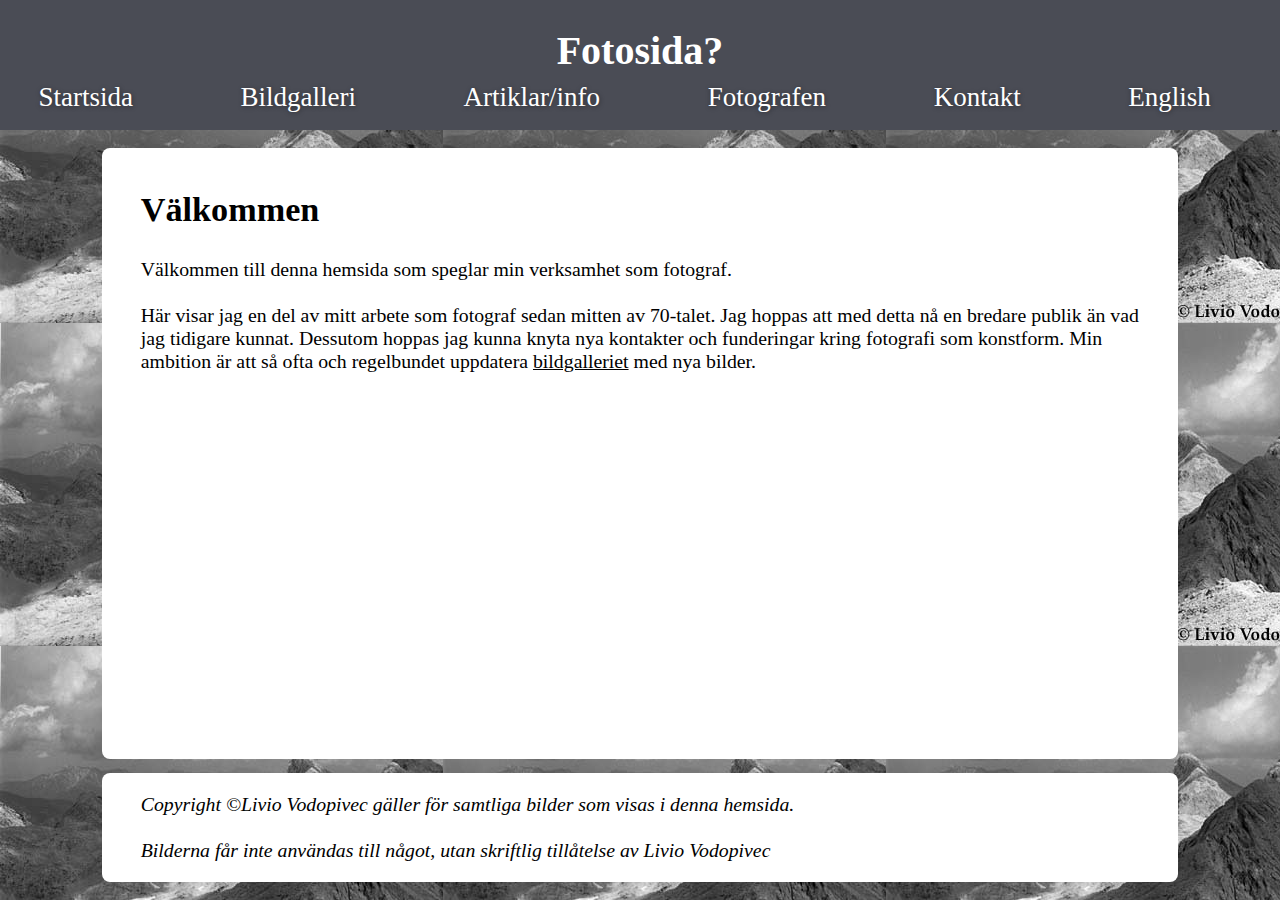
<file: index.html>
<!--startsida-->

<!DOCTYPE html>
<html lang="en">
<head>
    <meta charset="UTF-8">
    <meta name="viewport" content="width=device-width, initial-scale=1.0">
    <meta http-equiv="X-UA-Compatible" content="ie=edge">
    <link rel="stylesheet" media="screen and (max-device-width: 800px)" href="css/style.css">
    <link rel="stylesheet" media="screen and (min-device-width: 800px)" href="css/style-desk.css" />
    <title>Startsida</title>
</head>
<body>
    <div class="drop-down">
        <h3>Navigation</h3>
        <a href="index.html" class="navigation"><span>Startsida</span></a>
        <br> <br>
        <a href="bildgalleri.html"><span>Bildgalleri</span></a>
        <br> <br>
        <a href="artiklar.html"><span>Artiklar/info</span></a>
        <br>
        <br>
        <a href="fotografen.html"><span>Fotografen</span></a>
        <br> <br>
        <a href="kontakt.html"><span>Kontakt</span></a>
        <br> <br>
        <a href=""><span>English</span></a>
    </div>

    <div class="fade-layer"></div>

    <div class = "grid-container">
         <nav>
            <img src="img/baseline_menu_white_18dp.png" alt="meny" class="menu-button">
        </nav>
        <header>
            <h1>Fotosida?</h1>
        </header>
        <main>
            <h2>Välkommen</h2>
            <p>Välkommen till denna hemsida som speglar min verksamhet som fotograf. <br> <br> Här visar jag en del 
                av mitt arbete som fotograf sedan mitten av 70-talet. Jag hoppas att med detta nå en bredare publik än vad jag tidigare 
                kunnat. Dessutom hoppas jag kunna knyta nya kontakter och funderingar kring fotografi som konstform. Min ambition 
                är att så ofta och regelbundet uppdatera <a href="bildgalleri.html" class="in-text"><span>bildgalleriet</span></a> med nya bilder.</p>
        </main>
        <footer>
            <p><i> Copyright ©Livio Vodopivec gäller för samtliga bilder som visas i denna hemsida. <br> <br> Bilderna får inte användas till något, utan skriftlig tillåtelse av Livio Vodopivec</i></p> 
        </footer>
    </div>
    <script src="js/main.js"></script>
</body>
</html>
</file>
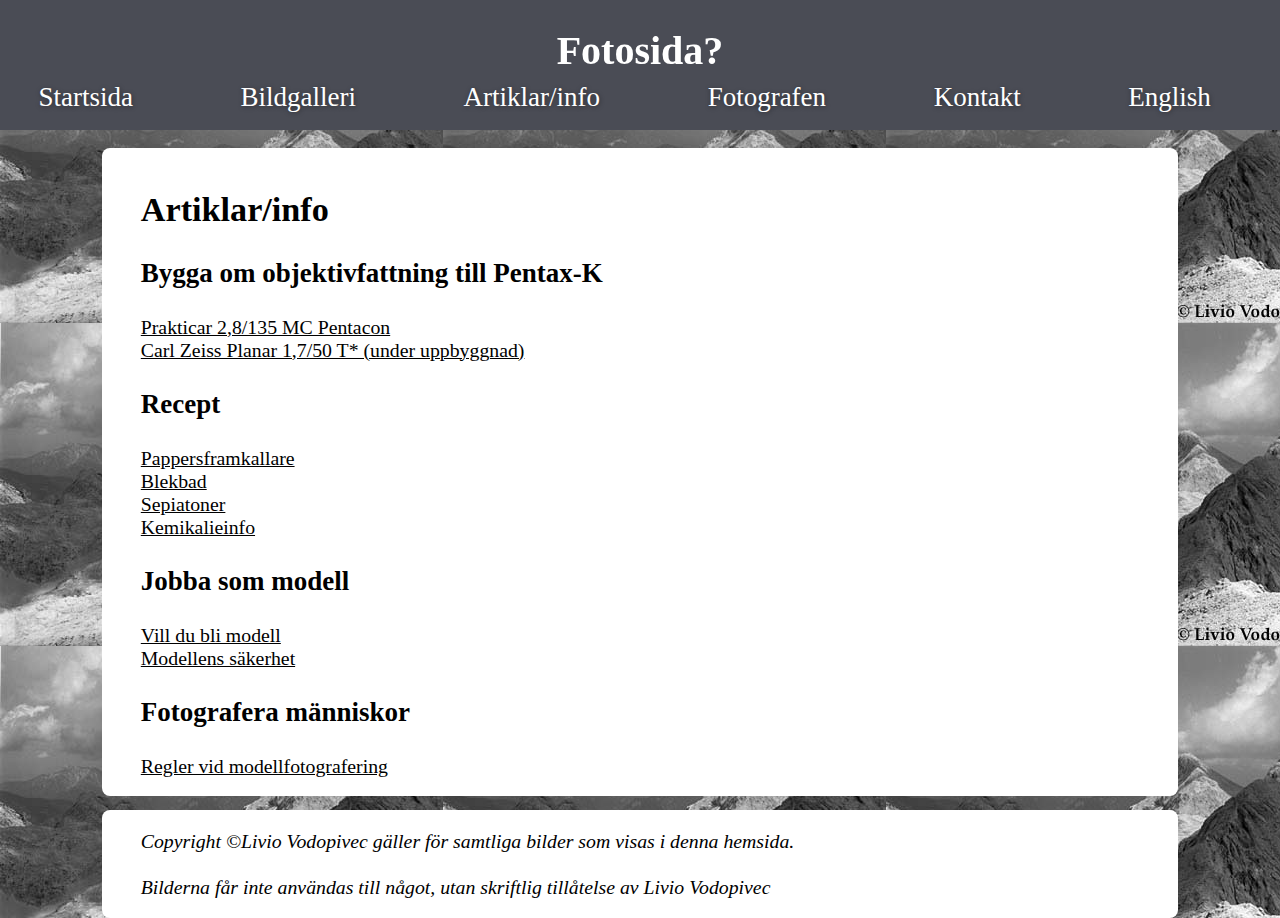
<file: artiklar.html>
<!--artiklar/info-->

<!DOCTYPE html>
<html lang="en">
<head>
    <meta charset="UTF-8">
    <meta name="viewport" content="width=device-width, initial-scale=1.0">
    <meta http-equiv="X-UA-Compatible" content="ie=edge">
    <link rel="stylesheet" media="screen and (max-device-width: 800px)" href="css/style.css">
    <link rel="stylesheet" media="screen and (min-device-width: 800px)" href="css/style-desk.css" />
    <title>Artiklar/info</title>
</head>
<body>
    <div class="drop-down">
        <h3>Navigation</h3>
        <a href="index.html" class="navigation"><span>Startsida</span></a>
        <br> <br>
        <a href="bildgalleri.html"><span>Bildgalleri</span></a>
        <br> <br>
        <a href="artiklar.html"><span>Artiklar/info</span></a>
        <br>
        <br>
        <a href="fotografen.html"><span>Fotografen</span></a>
        <br> <br>
        <a href="kontakt.html"><span>Kontakt</span></a>
        <br> <br>
        <a href=""><span>English</span></a>
    </div>
            
    <div class="fade-layer"></div>

    <div class = "grid-container">
         <nav>
            <img src="img/baseline_menu_white_18dp.png" alt="meny" class="menu-button">
        </nav>
        <header>
            <h1>Fotosida?</h1>
        </header>
        <main>
            <h2>Artiklar/info</h2>
            <h3>Bygga om objektivfattning till Pentax-K</h3>
                <a href="folder-artiklar/instruktions_en/prakticar.html"><span>Prakticar 2,8/135 MC Pentacon</span></a>
                <br>
                <a href="folder-artiklar/instruktions_en/carl.html"><span>Carl Zeiss Planar 1,7/50 T* (under uppbyggnad)</span></a>
                <br>

            <h3>Recept</h3>
                <a href="folder-artiklar/recept/pappersframkallare.html"><span>Pappersframkallare</span></a>
                <br>
                <a href="folder-artiklar/recept/blekbad.html"><span>Blekbad</span></a>
                <br>
                <a href="folder-artiklar/recept/sepiatoner.html"><span>Sepiatoner</span></a>
                <br>
                <a href="folder-artiklar/recept/kemikalier.html"><span>Kemikalieinfo</span></a>
                <br>

            <h3>Jobba som modell</h3>
                <a href="folder-artiklar/modell/vill_modell.html"><span>Vill du bli modell</span></a>
                <br>
                <a href="folder-artiklar/modell/sakerhet.html"><span>Modellens säkerhet</span></a>
                <br>

            <h3>Fotografera människor</h3>
                <a href="folder-artiklar/manniskor/modellfoto_regler.html"><span>Regler vid modellfotografering</span></a>
                <br> <br>
        </main>
        <footer>
            <p><i>Copyright ©Livio Vodopivec gäller för samtliga bilder som visas i denna hemsida. <br> <br> Bilderna får inte användas till något, utan skriftlig tillåtelse av Livio Vodopivec</i></p>
        </footer>
    </div>
    <script src="js/main.js"></script>
</body>
</html>
</file>
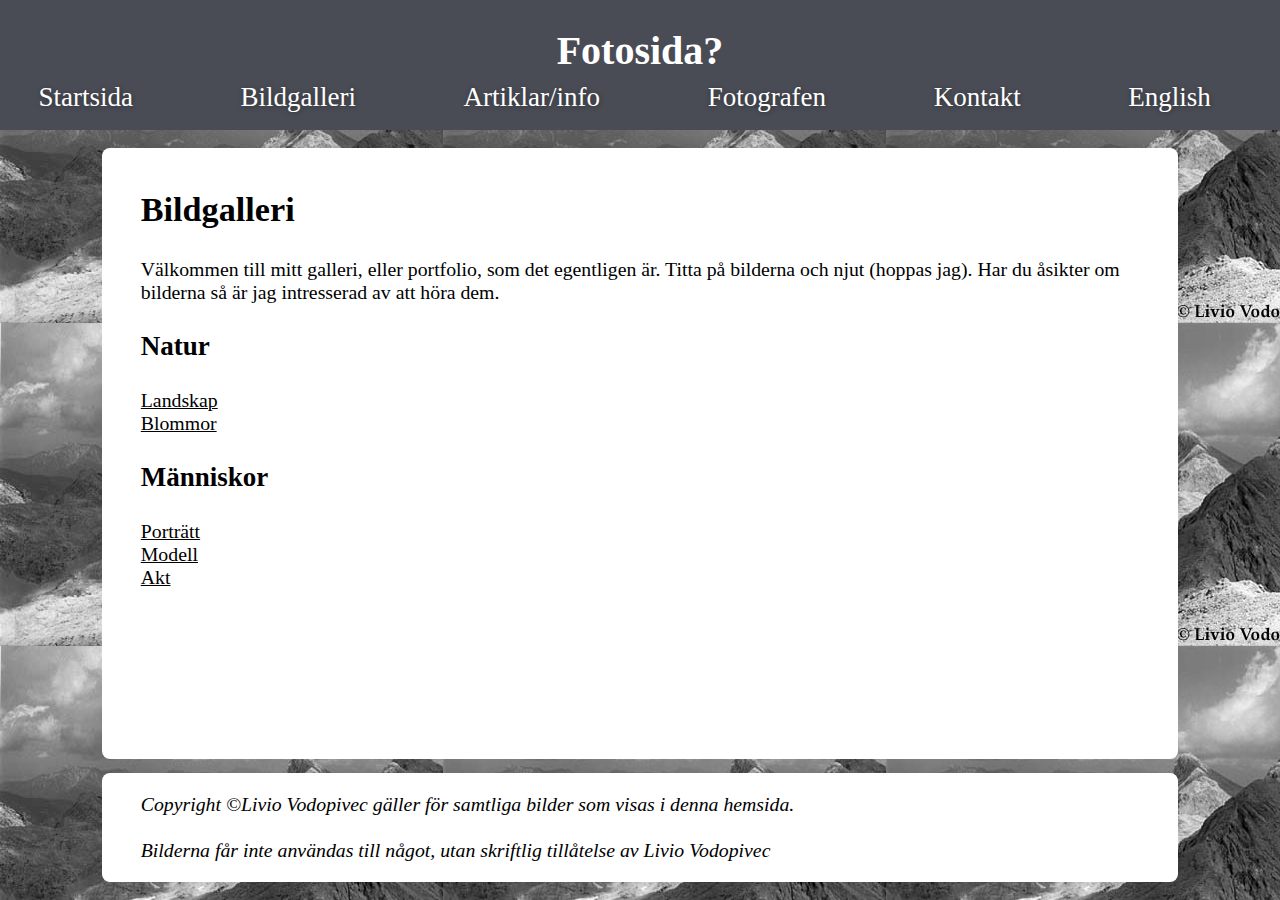
<file: bildgalleri.html>
<!--bildgalleri-->

<!DOCTYPE html>
<html lang="en">
<head>
    <meta charset="UTF-8">
    <meta name="viewport" content="width=device-width, initial-scale=1.0">
    <meta http-equiv="X-UA-Compatible" content="ie=edge">
    <link rel="stylesheet" media="screen and (max-device-width: 800px)" href="css/style.css">
    <link rel="stylesheet" media="screen and (min-device-width: 800px)" href="css/style-desk.css" />
    <title>Bildgalleri</title>
</head>
<body>
    <div class="drop-down">
        <h3>Navigation</h3>
        <a href="index.html" class="navigation"><span>Startsida</span></a>
        <br> <br>
        <a href="bildgalleri.html"><span>Bildgalleri</span></a>
        <br> <br>
        <a href="artiklar.html"><span>Artiklar/info</span></a>
        <br>
        <br>
        <a href="fotografen.html"><span>Fotografen</span></a>
        <br> <br>
        <a href="kontakt.html"><span>Kontakt</span></a>
        <br> <br>
        <a href=""><span>English</span></a>
    </div>
            
    <div class="fade-layer"></div>

    <div class = "grid-container">
         <nav>
            <img src="img/baseline_menu_white_18dp.png" alt="meny" class="menu-button">
        </nav>
        <header>
            <h1>Fotosida?</h1>
        </header>
        <main>
            <h2>Bildgalleri</h2>
            <p>	
                Välkommen till mitt galleri, eller portfolio, som det egentligen är. 
                Titta på bilderna och njut (hoppas jag). Har du åsikter om bilderna 
                så är jag intresserad av att höra dem.</p>
            <h3>Natur</h3>
            <a href="folder-bildgalleri/nature/landscape.html"><span>Landskap</span></a>
            <br>
            <a href="folder-bildgalleri/nature/flowers.html"><span>Blommor</span></a>
            <h3>Människor</h3>
            <a href="folder-bildgalleri/humans/portrait.html"><span>Porträtt</span></a>
            <br>
            <a href=""><span>Modell</span></a>
            <br>
            <a href="folder-bildgalleri/humans/"><span>Akt</span></a>
            <br>
        </main>
        <footer>
            <p><i>Copyright ©Livio Vodopivec gäller för samtliga bilder som visas i denna hemsida. <br><br> Bilderna får inte användas till något, utan skriftlig tillåtelse av Livio Vodopivec</i></p>
        </footer>
    </div>
    <script src="js/main.js"></script>
</body>
</html>
</file>
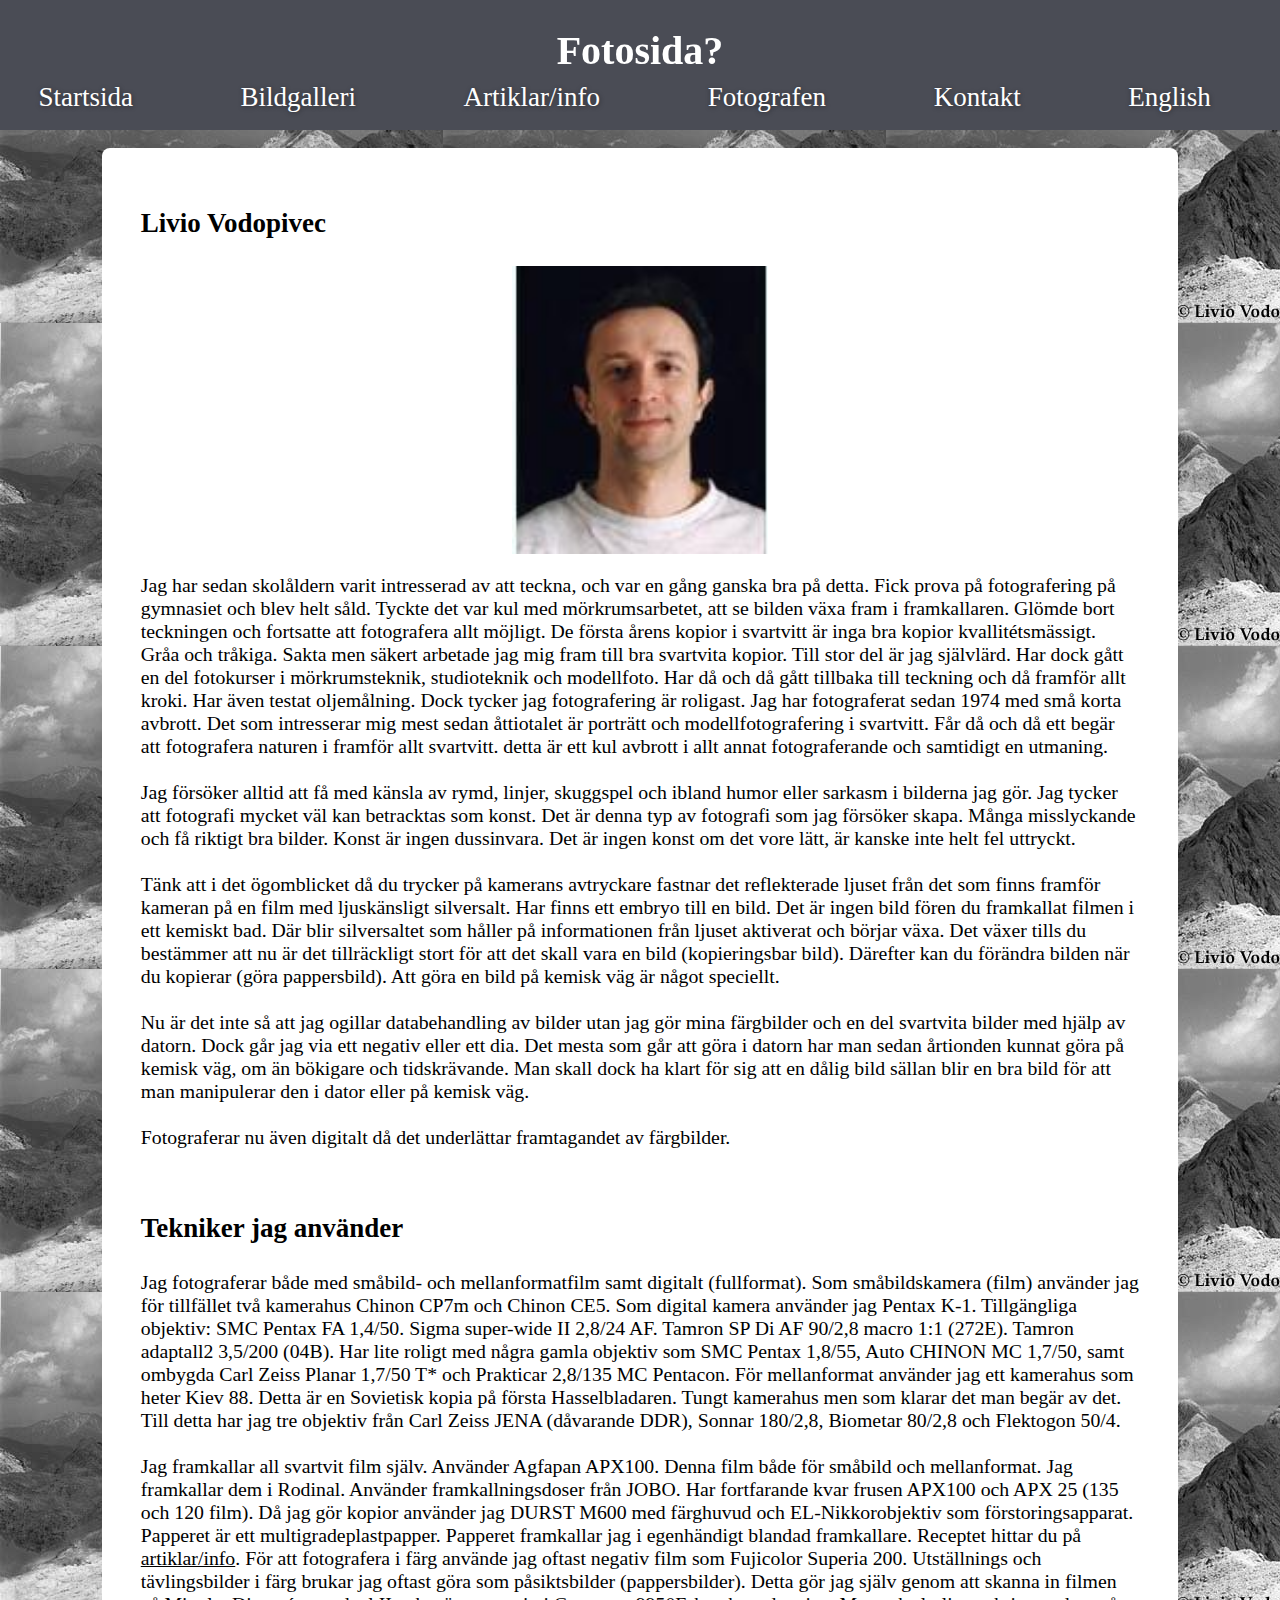
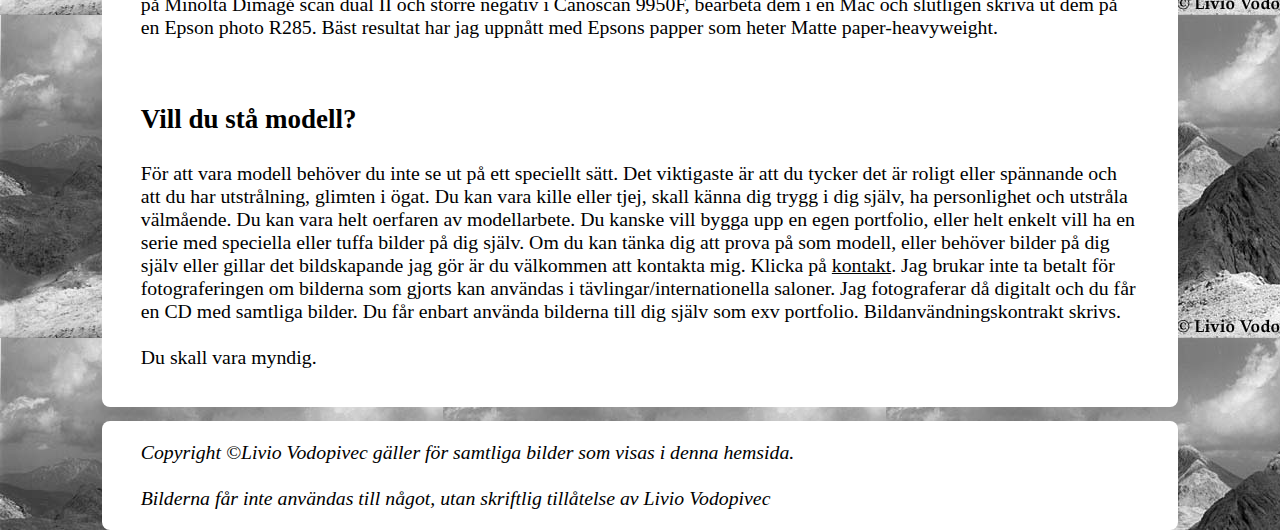
<file: fotografen.html>
<!--fotografen-->

<!DOCTYPE html>
<html lang="en">
<head>
    <meta charset="UTF-8">
    <meta name="viewport" content="width=device-width, initial-scale=1.0">
    <meta http-equiv="X-UA-Compatible" content="ie=edge">
    <link rel="stylesheet" media="screen and (max-device-width: 800px)" href="css/style.css">
    <link rel="stylesheet" media="screen and (min-device-width: 800px)" href="css/style-desk.css" />
    <title>Fotografen</title>
</head>
<body>
    <div class="drop-down">
        <h3>Navigation</h3>
        <a href="index.html" class="navigation"><span>Startsida</span></a>
        <br> <br>
        <a href="bildgalleri.html"><span>Bildgalleri</span></a>
        <br> <br>
        <a href="artiklar.html"><span>Artiklar/info</span></a>
        <br>
        <br>
        <a href="fotografen.html"><span>Fotografen</span></a>
        <br> <br>
        <a href="kontakt.html"><span>Kontakt</span></a>
        <br> <br>
        <a href=""><span>English</span></a>
    </div>
            
    <div class="fade-layer"></div>

    <div class = "grid-container">
         <nav>
            <img src="img/baseline_menu_white_18dp.png" alt="meny" class="menu-button">
        </nav>
        <header>
            <h1>Fotosida?</h1>
        </header>
        <main>
            <div class="links-about">
                <a href="#fotograf"><span>Livio Vodopivec</span></a>
                <br>
                <a href="#teknik"><span>Teknik</span></a>
                <br>
                <a href="#modell"><span>Stå modell</span></a>
            </div>

            <a id="fotograf"><h3>Livio Vodopivec</h3></a>
            <img src="img/profil.jpg" class="images" id="profil" alt="Bild på Livio Vodopivec">
            <p id="fotograf-text">Jag har sedan skolåldern varit intresserad av att teckna, och var en gång ganska bra på detta. 
                Fick prova på fotografering på gymnasiet och blev helt såld. Tyckte det var kul med mörkrumsarbetet, att se 
                bilden växa fram i framkallaren. Glömde bort teckningen och fortsatte att fotografera allt möjligt. De första 
                årens kopior i svartvitt är inga bra kopior kvallitétsmässigt. Gråa och tråkiga. Sakta men säkert arbetade jag 
                mig fram till bra svartvita kopior. Till stor del är jag självlärd. Har dock gått en del fotokurser i mörkrumsteknik, 
                studioteknik och modellfoto. Har då och då gått tillbaka till teckning och då framför allt kroki. Har även testat 
                oljemålning. Dock tycker jag fotografering är roligast. Jag har fotograferat sedan 1974 med små korta avbrott. 
                Det som intresserar mig mest sedan åttiotalet är porträtt och modellfotografering i svartvitt. Får då och då 
                ett begär att fotografera naturen i framför allt svartvitt. detta är ett kul avbrott i allt annat fotograferande 
                och samtidigt en utmaning. <br> <br> Jag försöker alltid att få med känsla av rymd, linjer, skuggspel och ibland humor 
                eller sarkasm i bilderna jag gör. Jag tycker att fotografi mycket väl kan betracktas som konst. Det är denna typ 
                av fotografi som jag försöker skapa. Många misslyckande och få riktigt bra bilder. Konst är ingen dussinvara. 
                Det är ingen konst om det vore lätt, är kanske inte helt fel uttryckt. <br> <br> Tänk att i det ögomblicket då du 
                trycker på kamerans avtryckare fastnar det reflekterade ljuset från det som finns framför kameran på en film 
                med ljuskänsligt silversalt. Har finns ett embryo till en bild. Det är ingen bild fören du framkallat filmen 
                i ett kemiskt bad. Där blir silversaltet som håller på informationen från ljuset aktiverat och börjar växa. 
                Det växer tills du bestämmer att nu är det tillräckligt stort för att det skall vara en bild (kopieringsbar bild). 
                Därefter kan du förändra bilden när du kopierar (göra pappersbild). Att göra en bild på kemisk väg är 
                något speciellt. <br> <br> Nu är det inte så att jag ogillar databehandling av bilder utan jag gör mina färgbilder 
                och en del svartvita bilder med hjälp av datorn. Dock går jag via ett negativ eller ett dia. Det mesta som går 
                att göra i datorn har man sedan årtionden kunnat göra på kemisk väg, om än bökigare och tidskrävande. Man skall 
                dock ha klart för sig att en dålig bild sällan blir en bra bild för att man manipulerar den i dator eller på 
                kemisk väg. <br> <br> Fotograferar nu även digitalt då det underlättar framtagandet av färgbilder. </p>
            
            <a id="teknik"><h3>Tekniker jag använder</h3></a>
            <p id="teknik-text">Jag fotograferar både med småbild- och mellanformatfilm samt digitalt (fullformat).
                Som småbildskamera (film) använder jag för tillfället två kamerahus Chinon CP7m och Chinon CE5. Som digital 
                kamera använder jag Pentax K-1. Tillgängliga objektiv: SMC Pentax FA 1,4/50. Sigma super-wide II 2,8/24 AF. 
                Tamron SP Di AF 90/2,8 macro 1:1 (272E). Tamron adaptall2 3,5/200 (04B). Har lite roligt med några gamla objektiv 
                som SMC Pentax 1,8/55,  Auto CHINON MC 1,7/50,  samt ombygda Carl Zeiss Planar 1,7/50 T* och Prakticar 2,8/135 MC 
                Pentacon. För mellanformat använder jag ett kamerahus som heter Kiev 88. Detta är en Sovietisk kopia på första 
                Hasselbladaren. Tungt kamerahus men som klarar det man begär av det. Till detta har jag tre objektiv från Carl 
                Zeiss JENA (dåvarande DDR), Sonnar 180/2,8, Biometar 80/2,8 och Flektogon 50/4. <br> <br> Jag framkallar all 
                svartvit film själv. Använder Agfapan APX100. Denna film både för småbild och mellanformat. Jag framkallar dem 
                i Rodinal. Använder framkallningsdoser från JOBO. Har fortfarande kvar frusen APX100 och APX 25 (135 och 120 film). 
                Då jag gör kopior använder jag DURST M600 med färghuvud och EL-Nikkorobjektiv som förstoringsapparat. Papperet är 
                ett multigradeplastpapper. Papperet framkallar jag i egenhändigt blandad framkallare. Receptet hittar du på <a href="artiklar.html" class="in-text"><span>artiklar/info</span></a>. 
                För att fotografera i färg använde jag oftast negativ film som Fujicolor Superia 200. Utställnings och tävlingsbilder 
                i färg brukar jag oftast göra som påsiktsbilder (pappersbilder). Detta gör jag själv genom att skanna in filmen på 
                Minolta Dimagé scan dual II och större negativ i Canoscan 9950F, bearbeta dem i en Mac och slutligen skriva ut dem 
                på en Epson photo R285. Bäst resultat har jag uppnått med Epsons papper som heter Matte paper-heavyweight.</p>
            
            <a id="modell"><h3>Vill du stå modell?</h3></a>
            <p id="modell-text">För att vara modell behöver du inte se ut på ett speciellt sätt. Det viktigaste är att du tycker det är roligt 
                eller spännande och att du har utstrålning, glimten i ögat. Du kan vara kille eller tjej, skall känna dig trygg 
                i dig själv, ha personlighet och utstråla välmående. Du kan vara helt oerfaren av modellarbete. Du kanske vill 
                bygga upp en egen portfolio, eller helt enkelt vill ha en serie med speciella eller tuffa bilder på dig själv. 
                Om du kan tänka dig att prova på som modell, eller behöver bilder på dig själv eller gillar det bildskapande jag 
                gör är du välkommen att kontakta mig. Klicka på <a href="kontakt.html" class="in-text"><span>kontakt</span></a>. Jag brukar inte ta betalt för fotograferingen om bilderna 
                som gjorts kan användas i tävlingar/internationella saloner. Jag fotograferar då digitalt och du får en CD med 
                samtliga bilder. Du får enbart använda bilderna till dig själv som exv portfolio. Bildanvändningskontrakt skrivs. <br> <br> Du skall vara myndig. </p>
            <br>
        </main>
        <footer>
            <p><i>Copyright ©Livio Vodopivec gäller för samtliga bilder som visas i denna hemsida. <br> <br> Bilderna får inte användas till något, utan skriftlig tillåtelse av Livio Vodopivec</i></p>
        </footer>
    </div>
    <script src="js/main.js"></script>
</body>
</html>
</file>
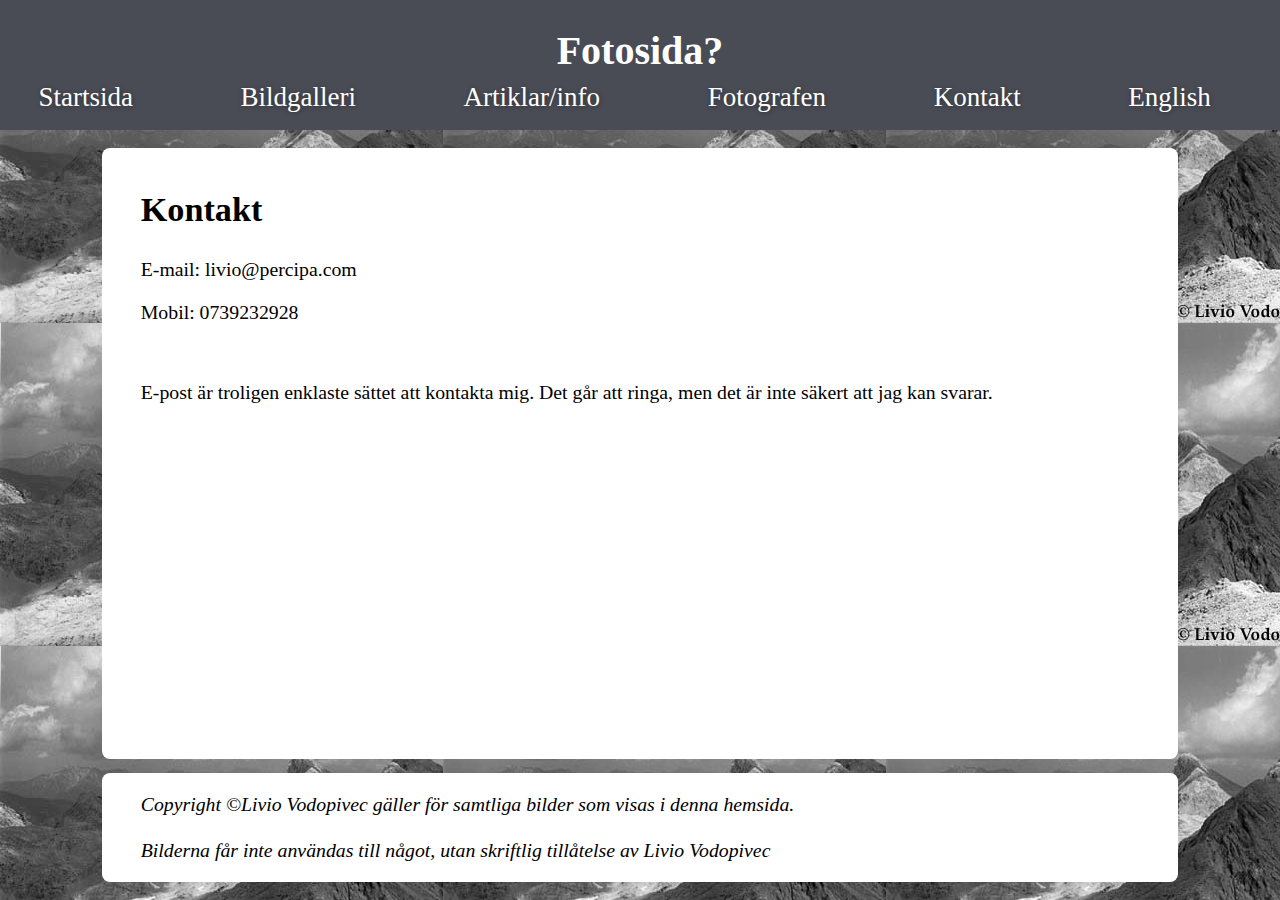
<file: kontakt.html>
<!--Kontakt-->

<!DOCTYPE html>
<html lang="en">
<head>
    <meta charset="UTF-8">
    <meta name="viewport" content="width=device-width, initial-scale=1.0">
    <meta http-equiv="X-UA-Compatible" content="ie=edge">
    <link rel="stylesheet" media="screen and (max-device-width: 800px)" href="css/style.css">
    <link rel="stylesheet" media="screen and (min-device-width: 800px)" href="css/style-desk.css" />
    <title>Kontakt</title>
</head>
<body>
    <div class="drop-down">
        <h3>Navigation</h3>
        <a href="index.html" class="navigation"><span>Startsida</span></a>
        <br> <br>
        <a href="bildgalleri.html"><span>Bildgalleri</span></a>
        <br> <br>
        <a href="artiklar.html"><span>Artiklar/info</span></a>
        <br>
        <br>
        <a href="fotografen.html"><span>Fotografen</span></a>
        <br> <br>
        <a href="kontakt.html"><span>Kontakt</span></a>
        <br> <br>
        <a href=""><span>English</span></a>
    </div>
            
    <div class="fade-layer"></div>

    <div class = "grid-container">
         <nav>
            <img src="img/baseline_menu_white_18dp.png" alt="meny" class="menu-button">
        </nav>
        <header>
            <h1>Fotosida?</h1>
        </header>
        <main>
            <h2>Kontakt</h2>
            <p>E-mail: livio@percipa.com</p>
            <p>Mobil: 0739232928</p>
            <br>
            <p>E-post är troligen enklaste sättet att kontakta mig. Det går att ringa, men det är inte säkert att jag kan svarar.</p>
        </main>
        <footer>
            <p><i>Copyright ©Livio Vodopivec gäller för samtliga bilder som visas i denna hemsida. <br> <br> Bilderna får inte användas till något, utan skriftlig tillåtelse av Livio Vodopivec</i></p>
        </footer>
    </div>
    <script src="js/main.js"></script>
</body>
</html>
</file>
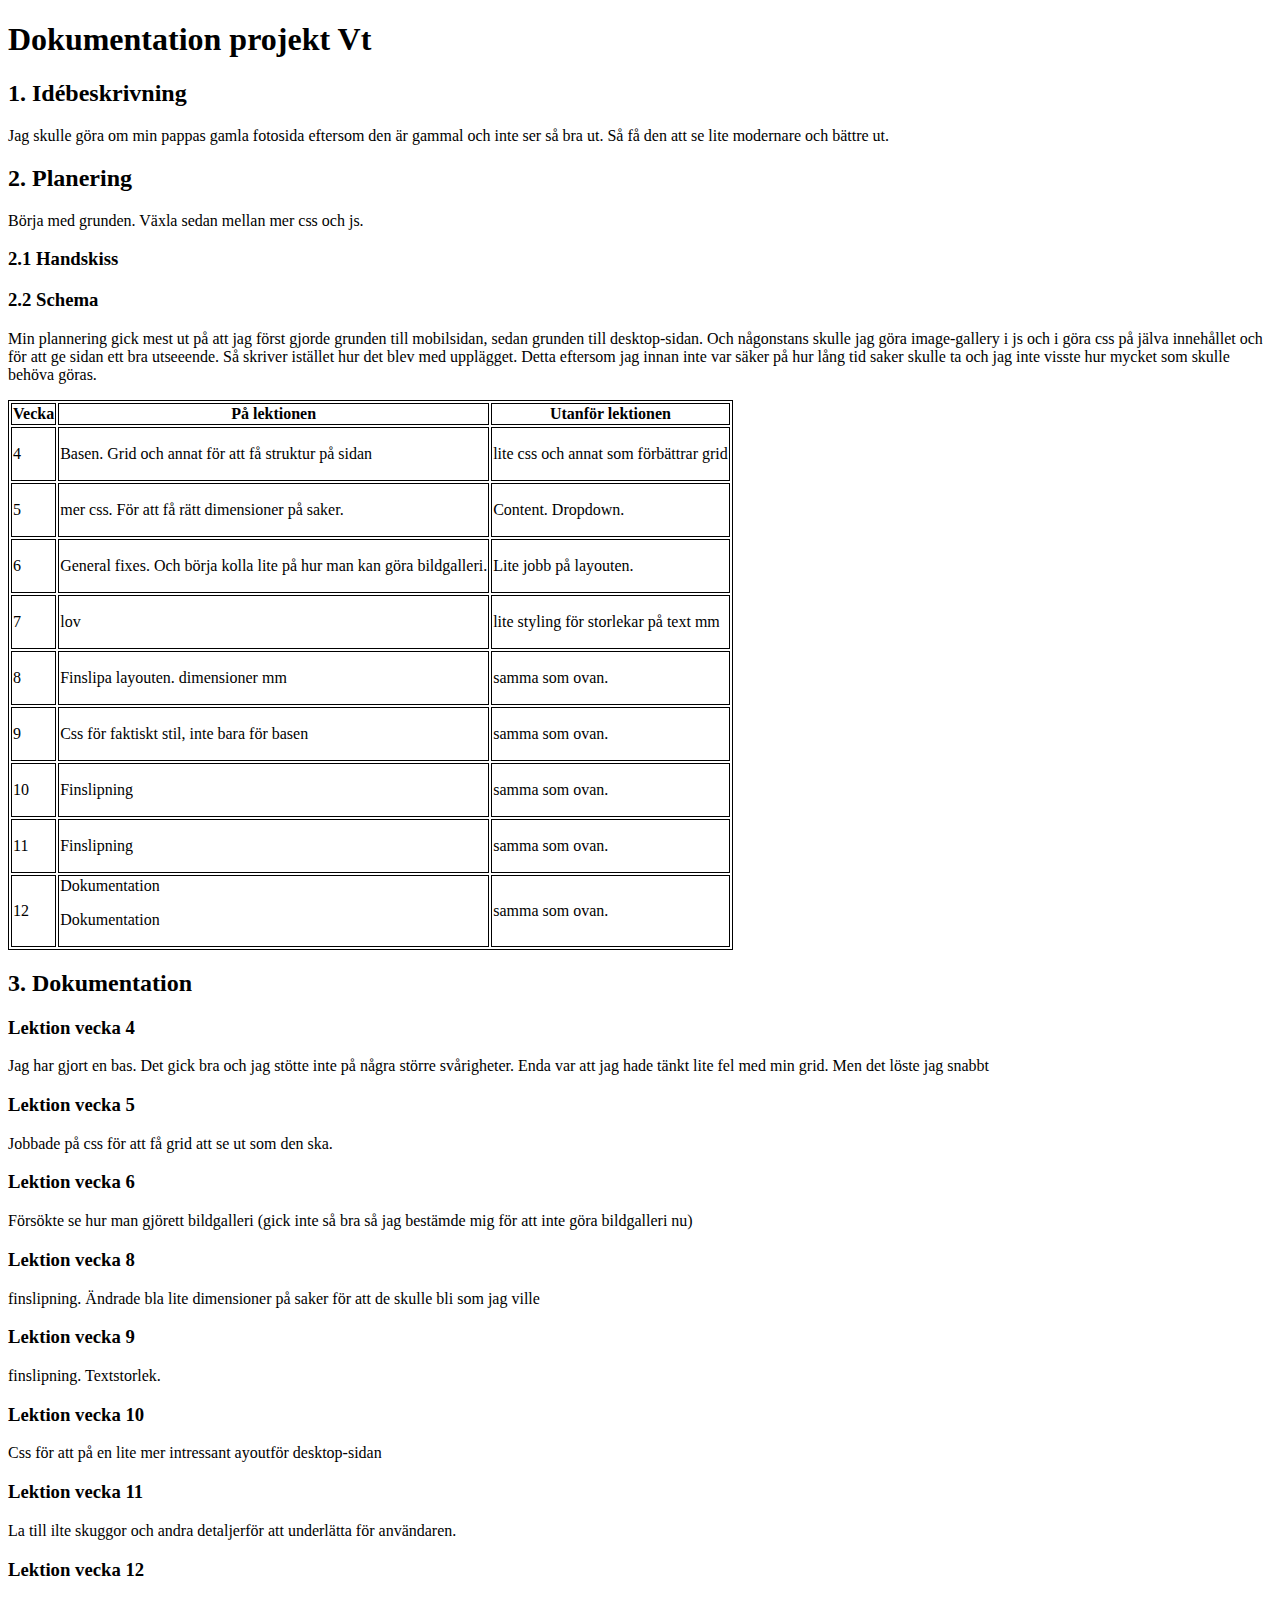
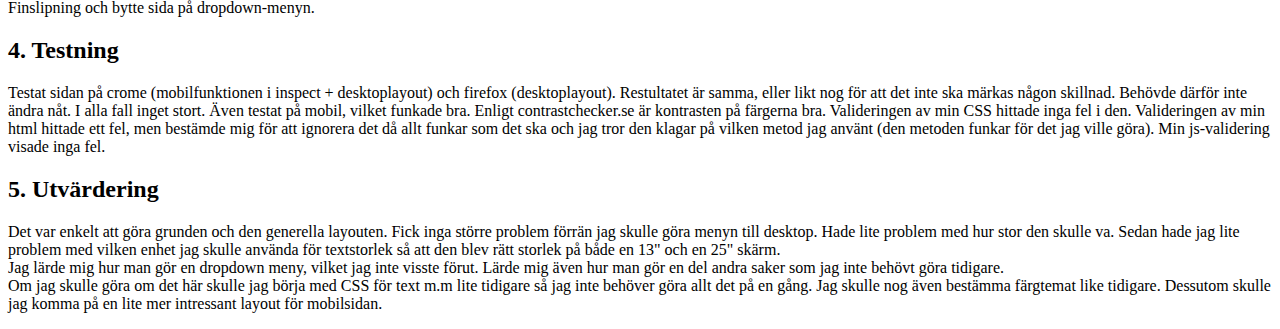
<file: misc/planering.html>
<!-- Se den kommenterade texten i detta html-dokument för att se exempel och förklaringar på hur dokumentationen ska vara uppbyggd. -->

<!-- Länka till detta planeringsdokument i footern till din hemsida. -->

<!DOCTYPE html>
<html lang="en">
<head>
    <meta charset="UTF-8">
    <meta name="viewport" content="width=device-width, initial-scale=1.0">
    <meta http-equiv="X-UA-Compatible" content="ie=edge">
    <title>Dokumentation projekt Vt</title>

    <style>
        table, td, th {
            border: 1px solid black
        }
    </style>

</head>
<body>

    <h1>Dokumentation projekt Vt</h1>

    <h2>1. Idébeskrivning</h2>
    <!-- Vad ska du göra? Vilken är din målgrupp? Om du utvecklar en tidigare sida; Vad ska du förändra/utveckla? -->
    <p>Jag skulle göra om min pappas gamla fotosida eftersom den är gammal och inte ser så bra ut. Så få den att se lite modernare och bättre ut.</p>

    <h2>2. Planering</h2>
    Börja med grunden. Växla sedan mellan mer css och js.

    <h3>2.1 Handskiss</h3>
    <!-- Här lägger du en bild på din handskiss av layouten. Viktigt att du beskriver vilka boxelement som ska användas. Visa även hur du tänker med ditt grid (Hur många kolumner?) -->

    <h3>2.2 Schema</h3>
    <!-- Vad ska du göra när? Inte för detaljerat. -->
    <p>Min plannering gick mest ut på att jag först gjorde grunden till mobilsidan, sedan grunden till desktop-sidan. Och någonstans skulle jag göra image-gallery i js och i göra css på jälva innehållet och för att ge sidan ett bra utseeende. Så skriver istället hur det blev med upplägget. Detta eftersom jag innan inte var säker på hur lång tid saker skulle ta och jag inte visste hur mycket som skulle behöva göras.</p>

    <table>
        <tr>
            <th>Vecka</th><th>På lektionen</th><th>Utanför lektionen</th>
        </tr>

        <tr>
            <td>4</td>
            <td>
            <!-- Vad görs på lektionen vecka 4? -->
            <p>Basen. Grid och annat för att få struktur på sidan</p>
            </td>
            <td>
            <!-- Vad görs utanför lektionen vecka 4? -->
            <p>lite css och annat som förbättrar grid</p>             </td>
        </tr>

        <tr>          
            <td>5</td>
            <td>
            <!-- Vad görs på lektionen vecka 5? -->
            <p>mer css. För att få rätt dimensioner på saker.</p>
            </td>
            <td>
            <!-- Vad görs utanför lektionen vecka 5? -->
            <p>Content. Dropdown.</p> 
            </td>
        </tr>

        <tr>          
            <td>6</td>
            <td>
            <!-- Vad görs på lektionen vecka 6? -->
            <p>General fixes. Och börja kolla lite på hur man kan göra bildgalleri.</p>
            </td>
            <td>
            <!-- Vad görs utanför lektionen vecka 6? -->
            <p>Lite jobb på layouten.</p>
            </td>
        </tr>

        <tr>           
            <td>7</td>
            <td>
            <!-- Vad görs på lektionen vecka 8? -->
            <p>lov</p>
            </td>
            <td>
            <!-- Vad görs utanför lektionen vecka 8? -->
            <p> lite styling för storlekar på text mm</p>
            </td>
        </tr>

        <tr>           
            <td>8</td>
            <td>
            <!-- Vad görs på lektionen vecka 7? -->
            <p>Finslipa layouten. dimensioner mm</p>
            </td>
            <td>
            <!-- Vad görs utanför lektionen vecka 7? -->                
            <p>samma som ovan. </p>
            </td>
        </tr>

        <tr>          
            <td>9</td>
            <td>
            <!-- Vad görs på lektionen vecka 9? -->
            <p>Css för faktiskt stil, inte bara för basen</p>
            </td>
            <td>
            <!-- Vad görs utanför lektionen vecka 9? -->
            <p>samma som ovan. </p>
            </td>
        </tr>

        <tr>          
            <td>10</td>
            <td>
            <!-- Vad görs på lektionen vecka 10? -->
            <p>Finslipning</p>
            </td>
            <td>
            <!-- Vad görs utanför lektionen vecka 10? -->
            <p>samma som ovan. </p>
            </td>
        </tr>

        <tr>           
            <td>11</td>
            <td>
                <p>Finslipning</p>
            <!-- Vad görs på lektionen vecka 11? -->
            </td>
            <td>
            <!-- Vad görs utanför lektionen vecka 11? -->
            <p>samma som ovan. </p>
            </td>
        </tr>

        <tr>          
            <td>12</td>
            <td>
                Dokumentation
            <!-- Vad görs på lektionen vecka 12? -->
            <p>Dokumentation</p>
            </td>
            <td>
                
            <!-- Vad görs utanför lektionen vecka 12? -->
            <p>samma som ovan. </p>
            </td>
        </tr>

    </table>


    <h2>3. Dokumentation</h2>
    <!-- Här skriver du efter varje lektion. Vad har jag gjort? Vad gick bra? Vad gick mindre bra? Vad ska jag tänka på till nästa gång? -->

    <h3>Lektion vecka 4</h3>
    <!-- Fyll på med dokumentation här. -->
    Jag har gjort en bas. Det gick bra och jag stötte inte på några större svårigheter. Enda var att jag hade tänkt lite fel med min grid. Men det löste jag snabbt
    <h3>Lektion vecka 5</h3>
    <!-- Fyll på med dokumentation här. -->
    <p>Jobbade på css för att få grid att se ut som den ska.</p>
    <h3>Lektion vecka 6</h3>
    <!-- Fyll på med dokumentation här. -->
    <p>Försökte se hur man gjörett bildgalleri (gick inte så bra så jag bestämde mig för att inte göra bildgalleri nu)</p>
    <h3>Lektion vecka 8</h3>
    <!-- Fyll på med dokumentation här. -->
    <p>finslipning. Ändrade bla lite dimensioner på saker för att de skulle bli som jag ville</p>
    <h3>Lektion vecka 9</h3>
    <!-- Fyll på med dokumentation här. -->
    <p>finslipning. Textstorlek.</p>
    <h3>Lektion vecka 10</h3>
    <!-- Fyll på med dokumentation här. -->
    <p>Css för att på en lite mer intressant ayoutför desktop-sidan</p>
    <h3>Lektion vecka 11</h3>
    <!-- Fyll på med dokumentation här. -->
    <p>La till ilte skuggor och andra detaljerför att underlätta för användaren.</p>
    <h3>Lektion vecka 12</h3>
    <p>Finslipning och bytte sida på dropdown-menyn.</p>
    <!-- Fyll på med dokumentation här. -->

    <h2>4. Testning</h2>
    <!-- Testa i Chrome + Firefox eller Safari (på både dator och mobil). Skiljer sig resultatet? Har du behövt anpassa ditt kod/innehåll efter de olika webbläsarna? Hur gick valideringen? Vad säger contrastchecker.com om text/bakgrundsfärg? Hur ser resultatet ut på en riktig telefon? -->
    <p>Testat sidan på crome (mobilfunktionen i inspect + desktoplayout) och firefox (desktoplayout). Restultatet är samma, eller likt nog för att det inte ska märkas någon skillnad. 
        Behövde därför inte ändra nåt. I alla fall inget stort. Även testat på mobil, vilket funkade bra. Enligt contrastchecker.se är kontrasten på färgerna bra. Valideringen av min CSS 
        hittade inga fel i den. Valideringen av min html hittade ett fel, men bestämde mig för att ignorera det då allt funkar som det ska och jag tror den klagar på vilken metod jag använt (den metoden funkar för det jag ville göra). Min js-validering visade inga fel.</p>

    <h2>5. Utvärdering</h2>
    <p>Det var enkelt att göra grunden och den generella layouten. Fick inga större problem förrän 
            jag skulle göra menyn till desktop. Hade lite problem med hur stor den skulle va. Sedan hade jag lite problem med vilken enhet jag skulle använda för textstorlek så att den blev rätt storlek på både en 13" och en 25" skärm.
            <br>
            Jag lärde mig hur man gör en dropdown meny, vilket jag inte visste förut. Lärde mig även hur man gör en del andra saker som jag inte behövt göra tidigare. 
            <br>
            Om jag skulle göra om det här skulle jag börja med CSS för text m.m lite tidigare så jag inte behöver göra allt det på en gång. Jag skulle nog även bestämma färgtemat like tidigare. Dessutom skulle jag komma på en lite mer intressant layout för mobilsidan.
    </p>
    <!-- Ex: Vad gick bra/mindre bra? (i arbetet/din förmåga).
    Nyanserat: "hur hade det blivit om jag istället hade...?"
    Konkreta förbättringsförslag i produkt + process. -->

</body>
</html>
</file>
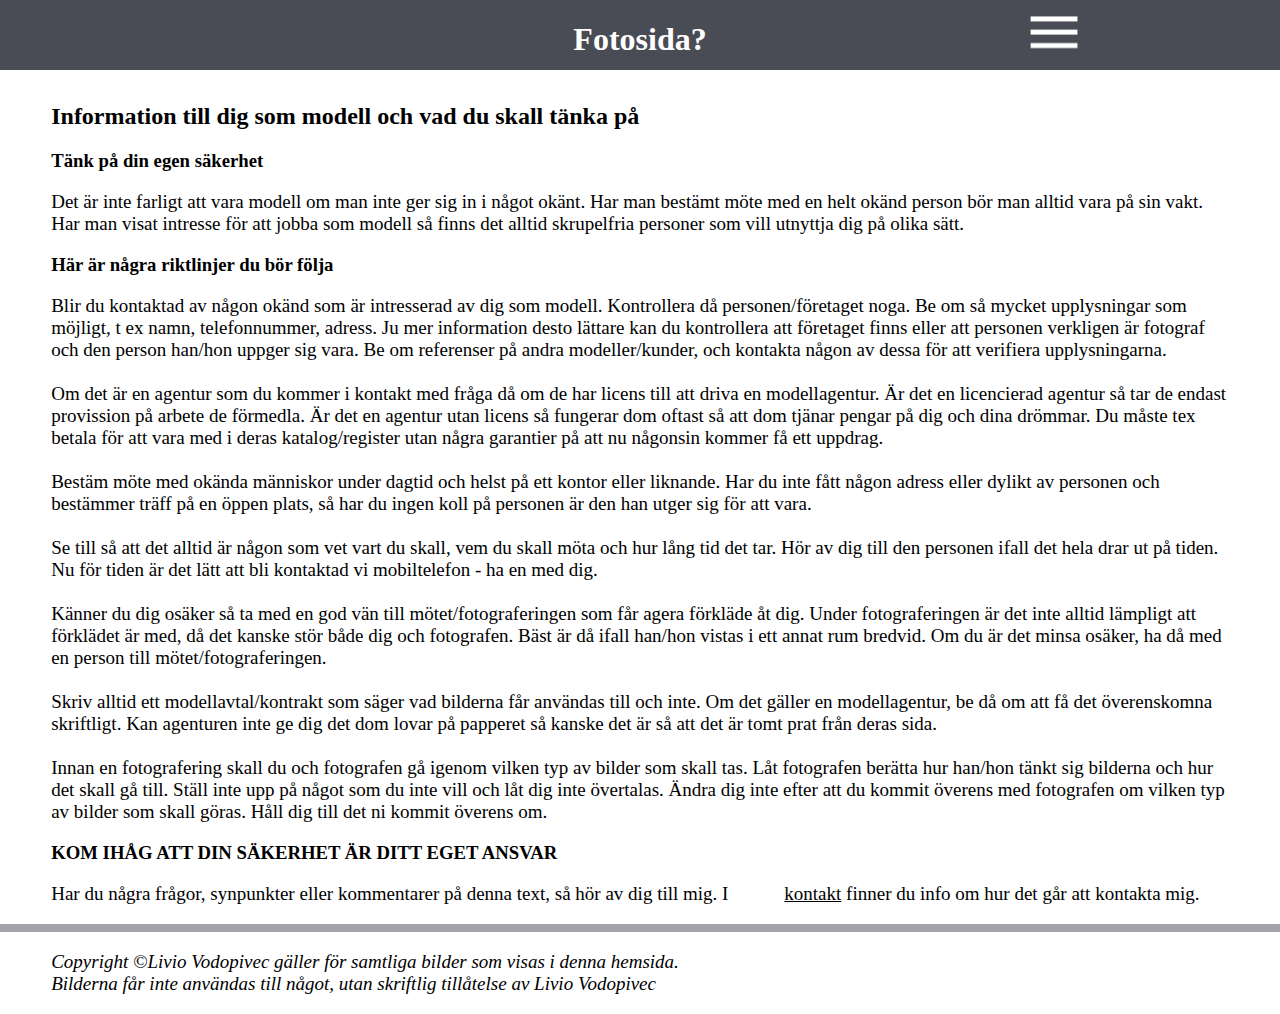
<file: folder-artiklar/modell/sakerhet.html>
<!--säkerhet modeller-->

<!DOCTYPE html>
<html lang="en">
<head>
    <meta charset="UTF-8">
    <meta name="viewport" content="width=device-width, initial-scale=1.0">
    <meta http-equiv="X-UA-Compatible" content="ie=edge">
    <link rel="stylesheet" href="../../css/style.css">
    <title>Startsida</title>
</head>
<body>
    <div class="drop-down">
        <h3>Navigation</h3>
        <a href="../../index.html">Startsida</a>
        <br>
        <a href="../../bildgalleri.html">Bildgalleri</a>
        <br>
        <a href="../../artiklar.html">Artiklar/info</a>
        <br>
        <a href="../../fotografen.html">Fotografen</a>
        <br>
        <a href="../../kontakt.html">Kontakt</a>
        <br>
        <a href="">In english</a>
    </div>
            
    <div class="fade-layer"></div>

    <div class = "grid-container">
         <nav>
            <img src="../../img/baseline_menu_white_18dp.png" alt="meny" class="menu-button">
        </nav>
        <header>
            <h1>Fotosida?</h1>
        </header>
        <main>
            <h2>Information till dig som modell och vad du skall tänka på</h2>
            <h3>Tänk på din egen säkerhet</h3>
            <p>Det är inte farligt att vara modell om man inte ger sig in i något 
                okänt. Har man bestämt möte med en helt okänd person bör man alltid 
                vara på sin vakt. Har man visat intresse för att jobba som modell 
                så finns det alltid skrupelfria personer som vill utnyttja dig på 
                olika sätt.</p>
            <h3>Här är några riktlinjer du bör följa</h3>
            <p>Blir du kontaktad av någon okänd som är intresserad av dig som modell. 
                Kontrollera då personen/företaget noga. Be om så mycket upplysningar 
                som möjligt, t ex namn, telefonnummer, adress. Ju mer information 
                desto lättare kan du kontrollera att företaget finns eller att personen 
                verkligen är fotograf och den person han/hon uppger sig vara. Be om 
                referenser på andra modeller/kunder, och kontakta någon av dessa 
                för att verifiera upplysningarna. <br> <br> Om det är en agentur 
                som du kommer i kontakt med fråga då om de har licens till att driva 
                en modellagentur. Är det en licencierad agentur så tar de endast 
                provission på arbete de förmedla. Är det en agentur utan licens så 
                fungerar dom oftast så att dom tjänar pengar på dig och dina drömmar. 
                Du måste tex betala för att vara med i deras katalog/register utan 
                några garantier på att nu någonsin kommer få ett uppdrag. <br> <br> 
                Bestäm möte med okända människor under dagtid och helst på ett kontor 
                eller liknande. Har du inte fått någon adress eller dylikt av personen 
                och bestämmer träff på en öppen plats, så har du ingen koll på personen 
                är den han utger sig för att vara. <br> <br> Se till så att det alltid 
                är någon som vet vart du skall, vem du skall möta och hur lång tid det 
                tar. Hör av dig till den personen ifall det hela drar ut på tiden. Nu 
                för tiden är det lätt att bli kontaktad vi mobiltelefon - ha en med 
                dig. <br> <br> Känner du dig osäker så ta med en god vän till mötet/fotograferingen 
                som får agera förkläde åt dig. Under fotograferingen är det inte alltid lämpligt att 
                förklädet är med, då det kanske stör både dig och fotografen. Bäst är då ifall 
                han/hon vistas i ett annat rum bredvid. Om du är det minsa osäker, ha då med 
                en person till mötet/fotograferingen. <br> <br> Skriv alltid ett modellavtal/kontrakt 
                som säger vad bilderna får användas till och inte. Om det gäller en modellagentur, 
                be då om att få det överenskomna skriftligt. Kan agenturen inte ge dig det dom 
                lovar på papperet så kanske det är så att det är tomt prat från deras sida. <br> <br> 
                Innan en fotografering skall du och fotografen gå igenom vilken typ av bilder 
                som skall tas. Låt fotografen berätta hur han/hon tänkt sig bilderna och hur det 
                skall gå till. Ställ inte upp på något som du inte vill och låt dig inte övertalas. 
                Ändra dig inte efter att du kommit överens med fotografen om vilken typ av bilder 
                som skall göras. Håll dig till det ni kommit överens om.</p>
            <h3>KOM IHÅG ATT DIN SÄKERHET ÄR DITT EGET ANSVAR</h3>
            <p>Har du några frågor, synpunkter eller kommentarer på denna text, så hör av dig till mig. 
                I <a href="../../kontakt.html">kontakt</a> finner du info om hur det går att kontakta mig.</p>
        </main>
        <footer>
            <p><i>Copyright ©Livio Vodopivec gäller för samtliga bilder som visas i denna hemsida. <br> Bilderna får inte användas till något, utan skriftlig tillåtelse av Livio Vodopivec</i></p> 
        </footer>
    </div>
    <script src="../../js/main.js"></script>
</body>
</html>
</file>
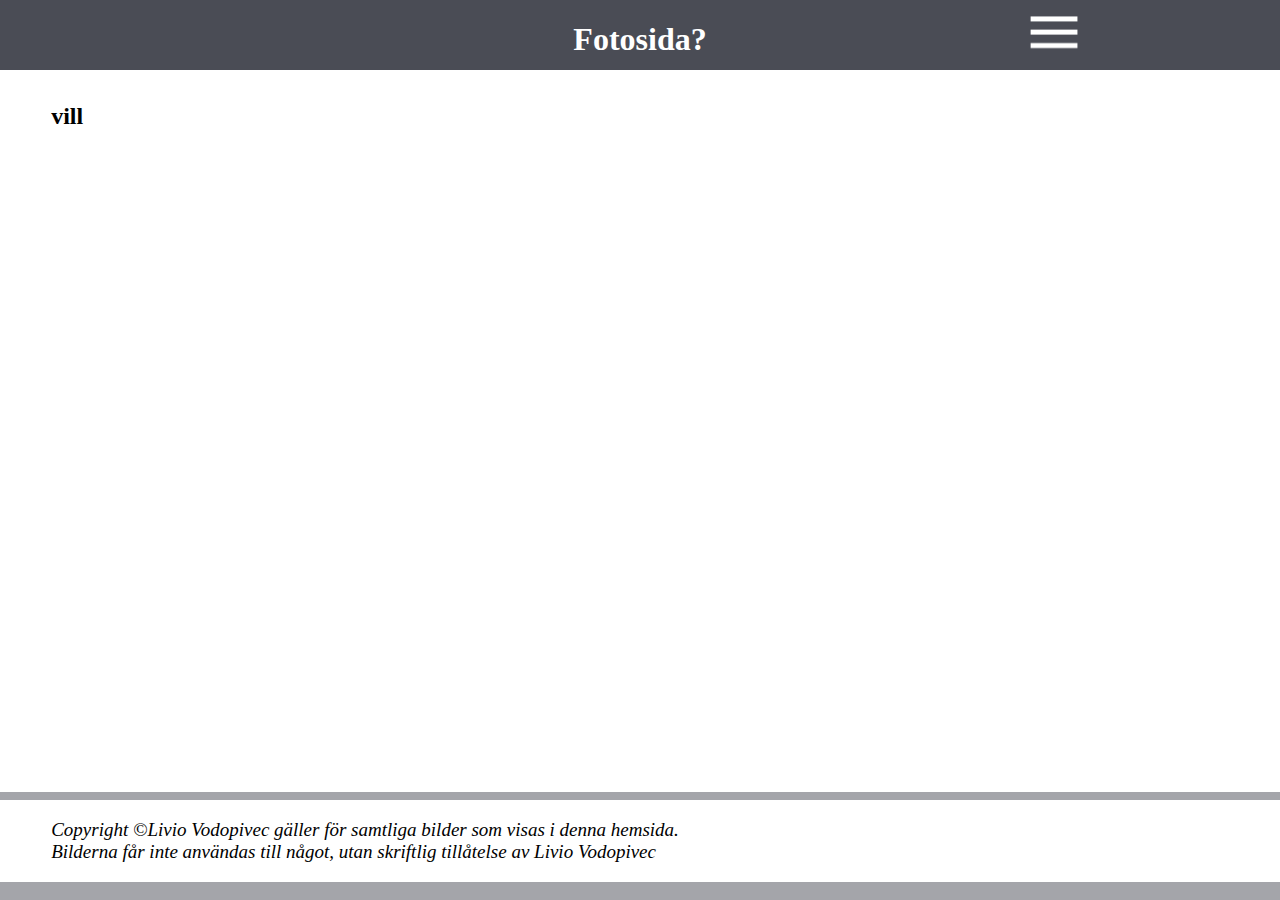
<file: folder-artiklar/modell/vill_modell.html>
<!--Vill du bli modell?-->

<!DOCTYPE html>
<html lang="en">
<head>
    <meta charset="UTF-8">
    <meta name="viewport" content="width=device-width, initial-scale=1.0">
    <meta http-equiv="X-UA-Compatible" content="ie=edge">
    <link rel="stylesheet" href="../../css/style.css">
    <title>Startsida</title>
</head>
<body>
    <div class="drop-down">
        <h3>Navigation</h3>
        <a href="../../index.html">Startsida</a>
        <br>
        <a href="../../bildgalleri.html">Bildgalleri</a>
        <br>
        <a href="../../artiklar.html">Artiklar/info</a>
        <br>
        <a href="../../fotografen.html">Fotografen</a>
        <br>
        <a href="../../kontakt.html">Kontakt</a>
        <br>
        <a href="">In english</a>
    </div>
            
    <div class="fade-layer"></div>

    <div class = "grid-container">
         <nav>
            <img src="../../img/baseline_menu_white_18dp.png" alt="meny" class="menu-button">
        </nav>
        <header>
            <h1>Fotosida?</h1>
        </header>
        <main>
            <h2>vill</h2>
        </main>
        <footer>
            <p><i>Copyright ©Livio Vodopivec gäller för samtliga bilder som visas i denna hemsida. <br> Bilderna får inte användas till något, utan skriftlig tillåtelse av Livio Vodopivec</i></p> 
        </footer>
    </div>
    <script src="../../js/main.js"></script>
</body>
</html>
</file>
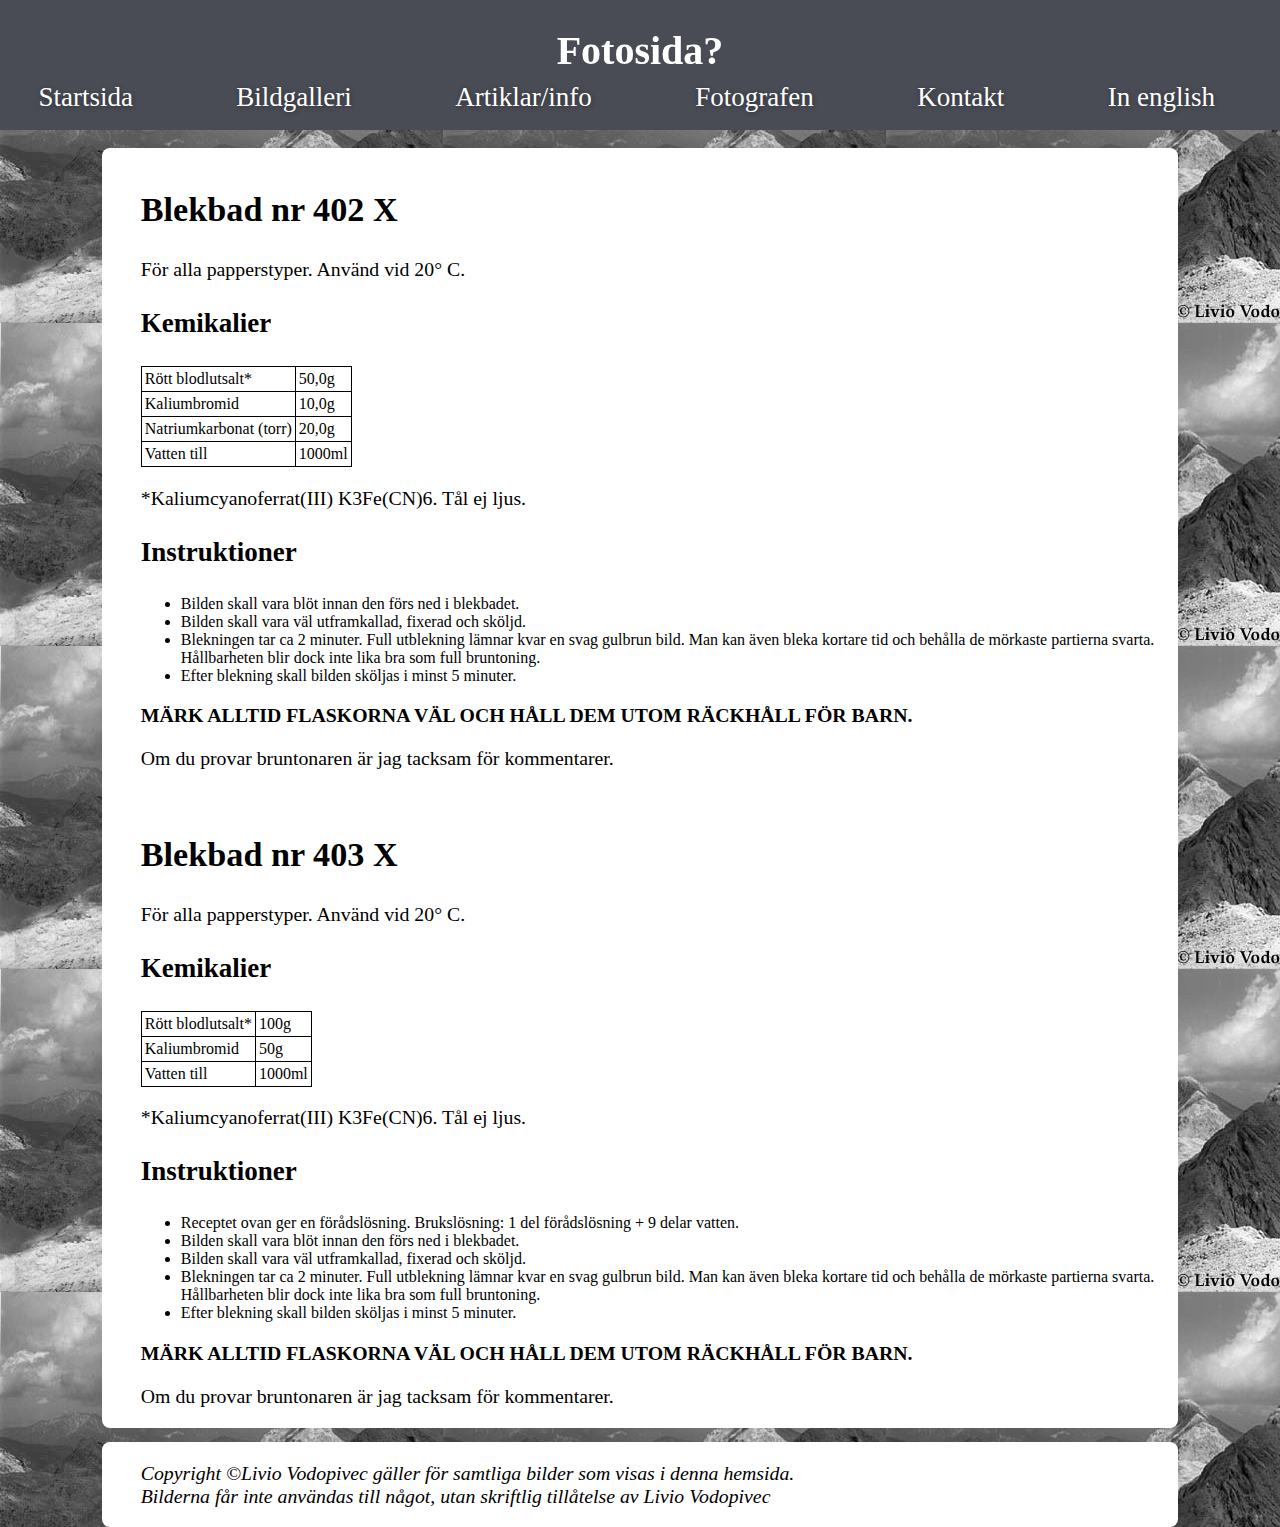
<file: folder-artiklar/recept/blekbad.html>
<!--Blekbad-->

<!DOCTYPE html>
<html lang="en">
<head>
    <meta charset="UTF-8">
    <meta name="viewport" content="width=device-width, initial-scale=1.0">
    <meta http-equiv="X-UA-Compatible" content="ie=edge">
    <link rel="stylesheet" media="screen and (max-device-width: 800px)" href="../../css/style.css">
    <link rel="stylesheet" media="screen and (min-device-width: 800px)" href="../../css/style-desk.css" />
    <title>Startsida</title>
</head>
<body>
    <div class="drop-down">
        <h3>Navigation</h3>
        <a href="../../index.html"><span>Startsida</span></a>
        <br>
        <a href="../../bildgalleri.html"><span>Bildgalleri</span></a>
        <br>
        <a href="../../artiklar.html"><span>Artiklar/info</span></a>
        <br>
        <a href="../../fotografen.html"><span>Fotografen</span></a>
        <br>
        <a href="../../kontakt.html"><span>Kontakt</span></a>
        <br>
        <a href=""><span>In english</span></a>
    </div>
            
    <div class="fade-layer"></div>

    <div class = "grid-container">
         <nav>
            <img src="../../img/baseline_menu_white_18dp.png" alt="meny" class="menu-button">
        </nav>
        <header>
            <h1>Fotosida?</h1>
        </header>
        <main>
            <h2>Blekbad nr 402 X</h2>
            <p>För alla papperstyper. Använd vid 20° C.</p>
            <h3>Kemikalier</h3>
            <table>
                <tr>
                    <td>Rött blodlutsalt*</td>
                    <td>50,0g</td>
                </tr>
                <tr>
                    <td>Kaliumbromid</td>
                    <td>10,0g</td>
                </tr>
                <tr>
                    <td>Natriumkarbonat (torr)</td>
                    <td>20,0g</td>
                </tr>
                <tr>
                    <td>Vatten till</td>
                    <td>1000ml</td>
                </tr>
            </table>
            <p>*Kaliumcyanoferrat(III) K3Fe(CN)6. Tål ej ljus.</p>
            <h3>Instruktioner</h3>
            <ul>
                <li>Bilden skall vara blöt innan den förs ned i blekbadet.</li>
                <li>Bilden skall vara väl utframkallad, fixerad och sköljd.</li>
                <li>Blekningen tar ca 2 minuter. Full utblekning lämnar kvar en 
                    svag gulbrun bild. Man kan även bleka kortare tid och behålla de 
                    mörkaste partierna svarta. Hållbarheten blir dock inte lika bra som 
                    full bruntoning.</li>
                <li>Efter blekning skall bilden sköljas i minst 5 minuter.</li>
            </ul>
            <p><strong>MÄRK ALLTID FLASKORNA VÄL OCH HÅLL DEM UTOM RÄCKHÅLL FÖR BARN.</strong></p>
            <p>Om du provar bruntonaren är jag tacksam för kommentarer.</p>
            <br>

            <h2>Blekbad nr 403 X</h2>
            <p>För alla papperstyper. Använd vid 20° C.</p>
            <h3>Kemikalier</h3>
            <table>
                <tr>
                    <td>Rött blodlutsalt*</td>
                    <td>100g</td>
                </tr>
                <tr>
                    <td>Kaliumbromid</td>
                    <td>50g</td>
                </tr>
                <tr>
                    <td>Vatten till</td>
                    <td>1000ml</td>
                </tr>
            </table>
            <p>*Kaliumcyanoferrat(III) K3Fe(CN)6. Tål ej ljus.</p>
            <h3>Instruktioner</h3>
            <ul>
                <li>Receptet ovan ger en förådslösning. Brukslösning: 1 del förådslösning + 9 delar vatten.</li>
                <li>Bilden skall vara blöt innan den förs ned i blekbadet.</li>
                <li>Bilden skall vara väl utframkallad, fixerad och sköljd.</li>
                <li>Blekningen tar ca 2 minuter. Full utblekning lämnar kvar en svag gulbrun bild. Man kan även 
                    bleka kortare tid och behålla de mörkaste partierna svarta. Hållbarheten blir dock inte 
                    lika bra som full bruntoning.</li>
                <li>Efter blekning skall bilden sköljas i minst 5 minuter.</li>
            </ul>
            <p><strong>MÄRK ALLTID FLASKORNA VÄL OCH HÅLL DEM UTOM RÄCKHÅLL FÖR BARN.</strong></p>
            <p>Om du provar bruntonaren är jag tacksam för kommentarer.</p>

        </main>
        <footer>
            <p><i>Copyright ©Livio Vodopivec gäller för samtliga bilder som visas i denna hemsida. <br> Bilderna får inte användas till något, utan skriftlig tillåtelse av Livio Vodopivec</i></p> 
        </footer>
    </div>
    <script src="../../js/main.js"></script>
</body>
</html>
</file>
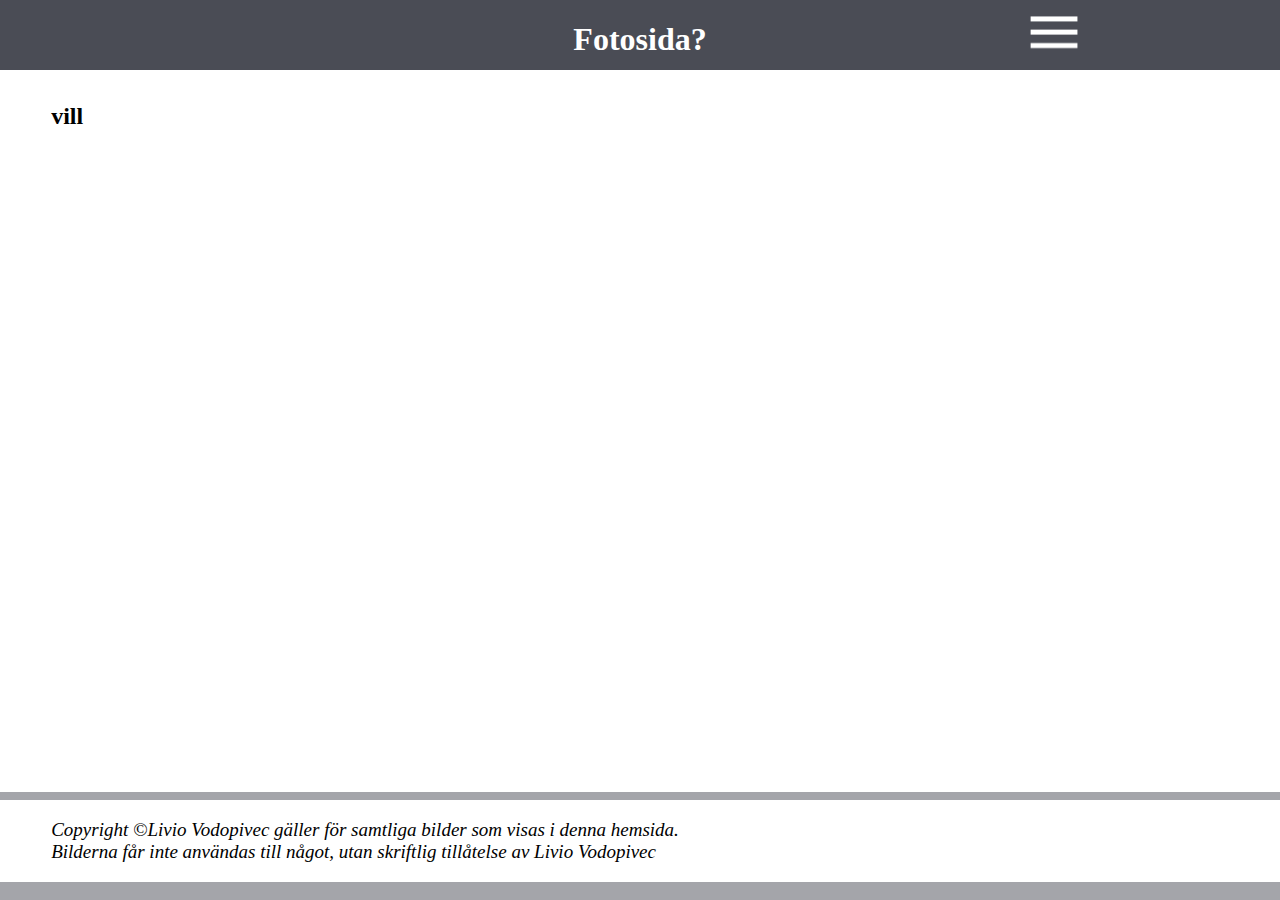
<file: folder-artiklar/recept/kemikalier.html>
<!--Kemilkalieinfo-->

<!DOCTYPE html>
<html lang="en">
<head>
    <meta charset="UTF-8">
    <meta name="viewport" content="width=device-width, initial-scale=1.0">
    <meta http-equiv="X-UA-Compatible" content="ie=edge">
    <link rel="stylesheet" href="../../css/style.css">
    <title>Startsida</title>
</head>
<body>
    <div class="drop-down">
        <h3>Navigation</h3>
        <a href="../../index.html">Startsida</a>
        <br>
        <a href="../../bildgalleri.html">Bildgalleri</a>
        <br>
        <a href="../../artiklar.html">Artiklar/info</a>
        <br>
        <a href="../../fotografen.html">Fotografen</a>
        <br>
        <a href="../../kontakt.html">Kontakt</a>
        <br>
        <a href="">In english</a>
    </div>
            
    <div class="fade-layer"></div>

    <div class = "grid-container">
         <nav>
            <img src="../../img/baseline_menu_white_18dp.png" alt="meny" class="menu-button">
        </nav>
        <header>
            <h1>Fotosida?</h1>
        </header>
        <main>
            <h2>vill</h2>
        </main>
        <footer>
            <p><i>Copyright ©Livio Vodopivec gäller för samtliga bilder som visas i denna hemsida. <br> Bilderna får inte användas till något, utan skriftlig tillåtelse av Livio Vodopivec</i></p> 
        </footer>
    </div>
    <script src="../../js/main.js"></script>
</body>
</html>
</file>
<file: css/style.css>
.grid-container {
    display: grid;
    height: 98vh;
    width: 100vw;
    margin: auto;
    gap: 8px;
    grid-template-columns: 9fr 1fr;
    grid-template-rows: 60px 10fr 1fr;
    grid-template-areas:
    'hd n'
    'm m'
    'ft ft'
}

body{
    background-color: rgba(74, 76, 85, 0.5);
    margin:0;
}

/*drop-down*/
.drop-down{
    height: 100vh;
    width: 60vw;
    background: rgba(74, 76, 85);
    position: fixed;
    top: 0;
    right: -70vw;
    transition: left 0.2s;
    z-index: 10;
}

.menu-button{
    cursor: pointer;

}

.show{
    right: 0;
}

.fade-layer{
    position: fixed;
    top: 0;
    left: 0;
    right: 0;
    bottom: 0;
    background-color: rgba(0,0,0,5);
    opacity: 0.3;
    display: none;
    z-index: 5;
}

.fade-layer.visible{
    display: block;
}


/*grid*/
header{
    grid-area: hd;
    background-color: rgba(74, 76, 85);
    position: fixed;
    top: 0;
    right: 0;
    left: 0;
    height: 70px; 
    z-index: 2;
}

nav{
    grid-area: n;
    background-color: rgba(74, 76, 85);
    position: fixed;
    top: 0;
    left: 80vw;
    right: 0;
    height: 70px;
    z-index: 3;
}

main{
    grid-area: m;
    background-color:white;
    padding-top: 15px;
}

footer{
    grid-area: ft;
    background-color:white;
}

/* images */
.menu-button{
    height: 60px;
    width: 60px;
    margin-right: 4vw;
    margin-top: 3px;
}

.images{
    display:block;
    margin-left: auto;
    margin-right: auto;
}

#profil{
    width: 40vw;
}

figure{
    margin-left: 4vw;
}

.fig{
    width: 20vw;
}



/*content*/
.drop-down > a{
    text-decoration: none;
    color: black;
    
}

a{
    color: black;
    margin-left: 4vw;
    margin-right: 0;   
}

h2{
    
    margin-left: 4vw;
    margin-right: 4vw;  
}

h3{
    margin-left: 4vw;
    margin-right: 4vw;
}

p{
    margin-left: 4vw;
    margin-right: 4vw;
    font-size: 19px;
}

a > span{
    font-size: 19px;
}

table{
    margin-left: 4vw;
}

table, td{
    border: 1px solid black;
    border-collapse: collapse;
}

td{
    padding: 4px;
    font-size: 19px;
}

ul{
    margin-right: 4vw;
    font-size: 19px;
}

.drop-down > a > span{
    font-size: 6vw;
    text-shadow: 0.5px 0.5px 5px rgba(0, 0, 0, .4);
    margin-bottom: 3vw;
    color: white;
}

.drop-down > h3{
    font-size: 7vw;
    color: white;
}

.in-text{
    margin-left: 0;
}

header > h1{
    text-align: center;
    color: white;
}

/*Lightbox*/
.grid-lightbox{
    display:grid;
    grid-template-columns: repeat(4, 20vw);
    grid-gap: 2px;
}

.grid-lightbox > img{
    align-content: center;
    width: 20vw;
}

.lightbox{
    position: fixed;
    top: 0;
    left: 0;
    right: 0;
    bottom: 0;
    background-color: black;
    opacity: .4;
    z-index: 100;
    display:none;
}

.lightbox.visible{
    display:block;
}
</file>
<file: css/style-desk.css>
.grid-container {
    display: grid;
    height: 98vh;
    width: 100vw;
    margin: auto;
    gap: 14px;
    grid-template-columns: 1fr 9fr;
    grid-template-rows: 60px 60px 10fr 1fr;
    grid-template-areas:
    'hd hd'
    'n n'
    'm m'
    'ft ft'
}

body{
    margin:0;
    background-image: url(../img-photo/flowers/93-28-85.jpg);
    overflow-x: hidden;
}

/*drop-down*/
.drop-down{
    position: fixed;
    top: 65px;
    left: 0;
    z-index: 10;
    height: 65px;
    width: 100vw;
    display: flex;
    flex-direction: row;
    justify-content: space-evenly;
    background-color: rgba(74, 76, 85);
}

.menu-button{
    display: none;

}

.show{
    left: 0;
}

.drop-down > h3{
    display:none;
}

.drop-down > a{
    display: flex;
    flex-grow: 1;
    
}

.drop-down > a > span{
    color: white;
}

.fade-layer{
    position: fixed;
    top: 0;
    left: 0;
    right: 0;
    bottom: 0;
    background-color: rgba(0,0,0,5);
    opacity: 0.1;
    display: none;
    z-index: 5;
}

.fade-layer.visible{
    display: none;
}

/*grid*/
header{
    grid-area: hd;
    background-color: rgba(74, 76, 85);
    position: fixed;
    top: 0;
    right: 0;
    left: 0;
    height: 65px; 
    z-index: 2;
}

nav{
    grid-area: n;
    background-color: rgba(74, 76, 85);
    position: fixed;
    top: 60px;
    left: 0;
    right: 0;
    height: 65px;

}

main{
    grid-area: m;
    background-color:white;
    padding-top: 15px;

    margin-left: 8vw;
    margin-right: 8vw;

    border-radius: 8px;
}

footer{
    grid-area: ft;
    background-color:white;

    margin-left: 8vw;
    margin-right: 8vw;

    border-radius: 8px;
}

/*Images*/
#profil{
    display: block;
    width: 20vw;
    margin-left: auto;
    margin-right: auto;
}



/*Content*/
.drop-down > a{
    display: flex;
    text-decoration: none;
    color: black;
    margin: auto;
}

a{
    color: black;
}

.drop-down > a > span:hover{
    color: black;
}

.drop-down > a, a{
    margin-left: 3vw;
}

.drop-down > a > span{
    font-size: 3vh;
    text-shadow: 0.5px 0.5px 5px rgba(0, 0, 0, .4);
}

.in-text{
    margin-left: 0;
    margin-right: 0;
}

h1{
    text-align: center;
    font-size: 40px;
    color: white;
}

table{
    margin-left: 3vw;
}

table, td{
    border: 1px solid black;
    border-collapse: collapse;
}

td{
    padding: 3px;
}

ul{
    margin-left: 3vw;
}

h2{
    
    margin-left: 3vw;
    margin-right: 3vw;  
    font-size: 3.8vh;
}

h3{
    margin-left: 3vw;
    margin-right: 3vw;
    font-size: 3vh;
}


p{
    margin-left: 3vw;
    margin-right: 3vw;
    font-size: 2.2vh;
}

a > span{
    font-size: 2.2vh;
}

.links-about{
    display: none;
}
</file>
